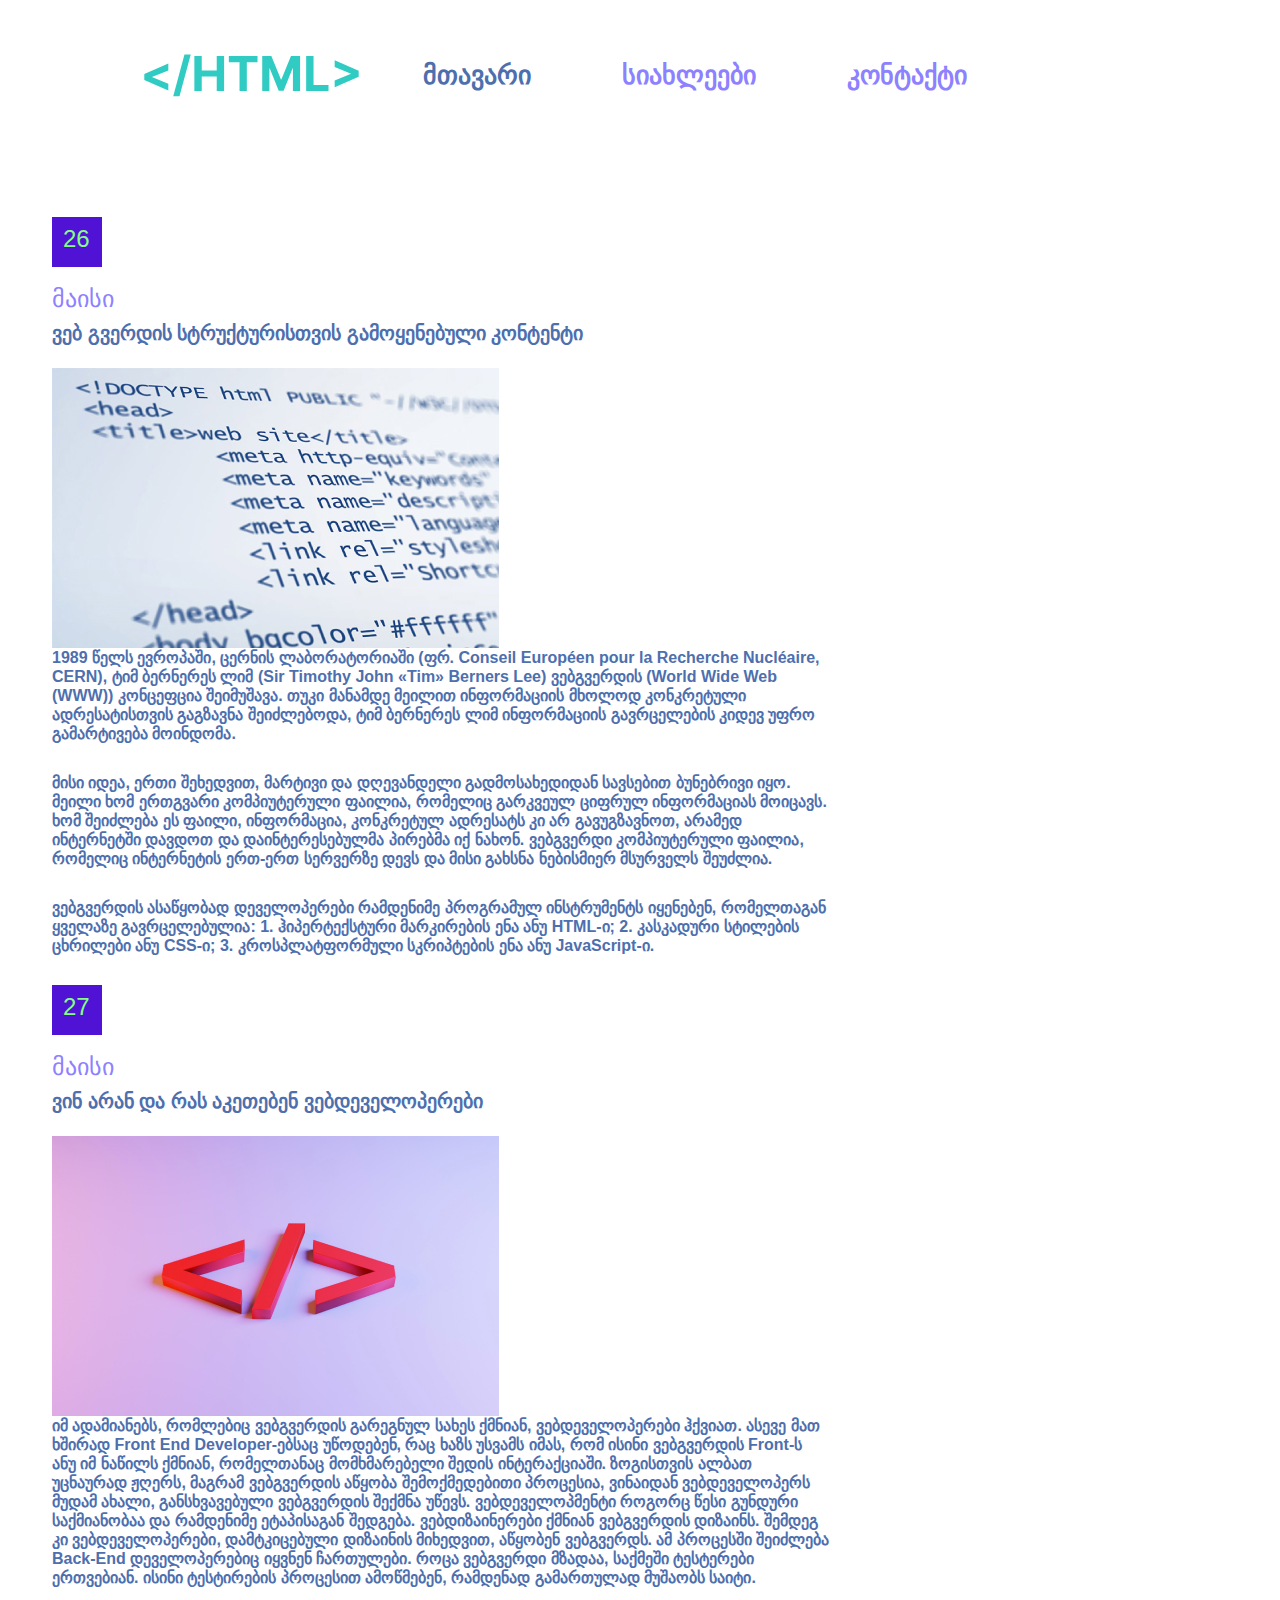
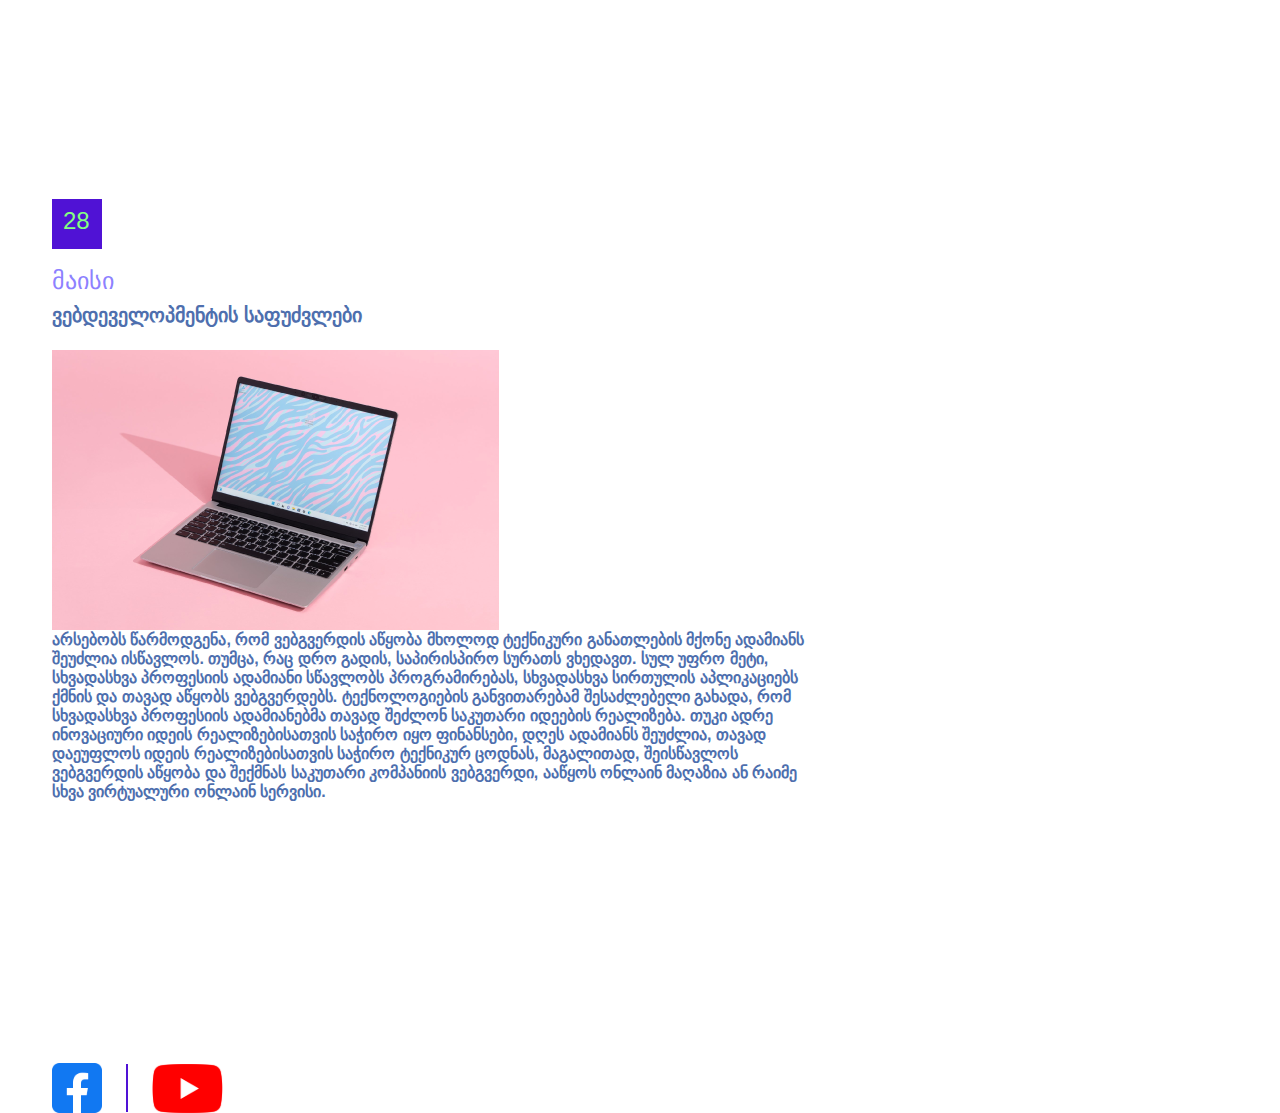
<file: index.html>
<!DOCTYPE html>
<html>
<head>
	<link rel="stylesheet" href="https://cdn.web-fonts.ge/fonts/bpg-square/css/bpg-square.min.css">
	<link rel="stylesheet" href="https://cdn.web-fonts.ge/fonts/bpg-nostalgia/css/bpg-nostalgia.min.css">
	<link rel="stylesheet" type="text/css" href="styles/reset.css">
	<link rel="stylesheet" type="text/css" href="styles/style.css">
	<title>მთავარი</title>
</head>
<body>
	<header>
		<img class="logo" src="images/logo.svg">

		<nav>
			<ul>
				<li>
					<a class="active" href="#">მთავარი</a>
				</li>
				<li>
					<a href="pages/news.html">სიახლეები</a>
				</li>
				<li>
					<a href="pages/contact.html">კონტაქტი</a>
				</li>
			</ul>
		</nav>
	</header>

	<section>
		<article>
			<div class="date">26</div>
			<h3>მაისი<h3>
			<h4 class="s1">ვებ გვერდის სტრუქტურისთვის გამოყენებული კონტენტი</h4>
			<img class="banner" src="images/article-banner.jpg">
			<div class="articles">
				<p class="p1">
					1989 წელს ევროპაში, ცერნის ლაბორატორიაში (ფრ. Conseil Européen pour la Recherche Nucléaire, CERN), ტიმ ბერნერეს ლიმ (Sir Timothy John «Tim» Berners Lee) ვებგვერდის (World Wide Web (WWW)) კონცეფცია შეიმუშავა. თუკი მანამდე მეილით ინფორმაციის მხოლოდ კონკრეტული ადრესატისთვის გაგზავნა შეიძლებოდა, ტიმ ბერნერეს ლიმ ინფორმაციის გავრცელების კიდევ უფრო გამარტივება მოინდომა.
				</p>
				<p class="p1">
					მისი იდეა, ერთი შეხედვით, მარტივი და დღევანდელი გადმოსახედიდან სავსებით ბუნებრივი იყო. მეილი ხომ ერთგვარი კომპიუტერული ფაილია, რომელიც გარკვეულ ციფრულ ინფორმაციას მოიცავს. ხომ შეიძლება ეს ფაილი, ინფორმაცია, კონკრეტულ ადრესატს კი არ გავუგზავნოთ, არამედ ინტერნეტში დავდოთ და დაინტერესებულმა პირებმა იქ ნახონ. ვებგვერდი კომპიუტერული ფაილია, რომელიც ინტერნეტის ერთ-ერთ სერვერზე დევს და მისი გახსნა ნებისმიერ მსურველს შეუძლია.
				</p>
				<p class="p1">
					ვებგვერდის ასაწყობად დეველოპერები რამდენიმე პროგრამულ ინსტრუმენტს იყენებენ, რომელთაგან ყველაზე გავრცელებულია:
					1. ჰიპერტექსტური მარკირების ენა ანუ HTML-ი;
					2. კასკადური სტილების ცხრილები ანუ CSS-ი;
					3. კროსპლატფორმული სკრიპტების ენა ანუ JavaScript-ი.
				</p>
			</div>
		</article>
		<article>
			<div class="date">27</div>
			<h3>მაისი<h3>
			<h4 class="s2">ვინ არან და რას აკეთებენ ვებდეველოპერები</h4>
			<img class="banner" src="images/pic-2 1.png">
			<div class="articles">
				<p class="p2">
					იმ ადამიანებს, რომლებიც ვებგვერდის გარეგნულ სახეს ქმნიან, ვებდეველოპერები ჰქვიათ. ასევე მათ ხშირად Front End Developer-ებსაც უწოდებენ, რაც ხაზს უსვამს იმას, რომ ისინი ვებგვერდის Front-ს ანუ იმ ნაწილს ქმნიან, რომელთანაც მომხმარებელი შედის ინტერაქციაში. ზოგისთვის ალბათ უცნაურად ჟღერს, მაგრამ ვებგვერდის აწყობა შემოქმედებითი პროცესია, ვინაიდან ვებდეველოპერს მუდამ ახალი, განსხვავებული ვებგვერდის შექმნა უწევს. ვებდეველოპმენტი როგორც წესი გუნდური საქმიანობაა და რამდენიმე ეტაპისაგან შედგება. ვებდიზაინერები ქმნიან ვებგვერდის დიზაინს. შემდეგ კი ვებდეველოპერები, დამტკიცებული დიზაინის მიხედვით, აწყობენ ვებგვერდს. ამ პროცესში შეიძლება Back-End დეველოპერებიც იყვნენ ჩართულები. როცა ვებგვერდი მზადაა, საქმეში ტესტერები ერთვებიან. ისინი ტესტირების პროცესით ამოწმებენ, რამდენად გამართულად მუშაობს საიტი.
				</p>
				
			</div>
		</article>
		<article>
			<div class="date">28</div>
			<h3>მაისი<h3>
			<h4 class="s3">ვებდეველოპმენტის საფუძვლები</h4>
			<img class="banner3" src="images/pic-3 1.png">
			<div class="articles">
				<p class="p3">
					არსებობს წარმოდგენა, რომ ვებგვერდის აწყობა მხოლოდ ტექნიკური განათლების მქონე ადამიანს შეუძლია ისწავლოს. თუმცა, რაც დრო გადის, საპირისპირო სურათს ვხედავთ. სულ უფრო მეტი, სხვადასხვა პროფესიის ადამიანი სწავლობს პროგრამირებას, სხვადასხვა სირთულის აპლიკაციებს ქმნის და თავად აწყობს ვებგვერდებს. ტექნოლოგიების განვითარებამ შესაძლებელი გახადა, რომ სხვადასხვა პროფესიის ადამიანებმა თავად შეძლონ საკუთარი იდეების რეალიზება. თუკი ადრე ინოვაციური იდეის რეალიზებისათვის საჭირო იყო ფინანსები, დღეს ადამიანს შეუძლია, თავად დაეუფლოს იდეის რეალიზებისათვის საჭირო ტექნიკურ ცოდნას, მაგალითად, შეისწავლოს ვებგვერდის აწყობა და შექმნას საკუთარი კომპანიის ვებგვერდი, ააწყოს ონლაინ მაღაზია ან რაიმე სხვა ვირტუალური ონლაინ სერვისი.
				</p>
				
			</div>
		</article>

	</section>
	<footer>
		<img src="images/fb.svg">
		<img class="line" src="images/Line 4.png">
		<img class="yt" src="images/yt.svg">
	</footer>

</body>
</html>
</file>
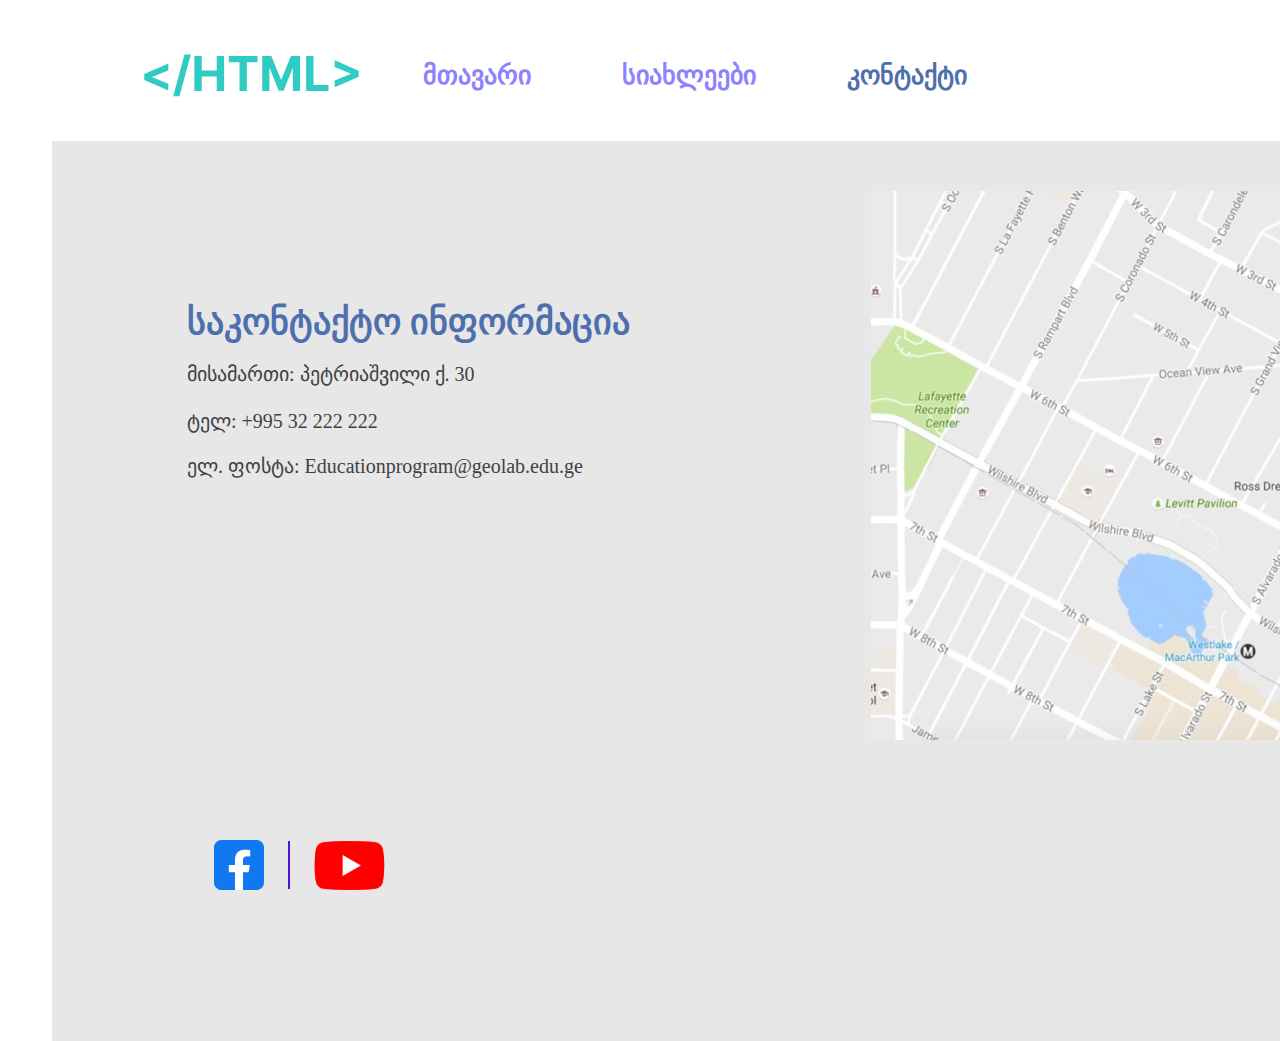
<file: pages/contact.html>
<!DOCTYPE html>
<html>
<head>
	<link rel="stylesheet" href="https://cdn.web-fonts.ge/fonts/bpg-square/css/bpg-square.min.css">
	<link rel="stylesheet" href="https://cdn.web-fonts.ge/fonts/bpg-nostalgia/css/bpg-nostalgia.min.css">
	<link rel="stylesheet" type="text/css" href="../styles/reset.css">
	<link rel="stylesheet" type="text/css" href="../styles/style.css">
	
	<title>კონტაქტი</title>
</head>
<body>

	<header>
		<img class="logo" src="../images/logo.svg">

		<nav>
			<ul>
				<li>
					<a href="../index.html">მთავარი</a>
				</li>
				<li>
					<a href="news.html">სიახლეები</a>
				</li>
				<li>
					<a class="active" href="#">კონტაქტი</a>
				</li>
			</ul>
		</nav>
	</header>

	<div class="greybox">

		<div class="contactinfobox">
			<h1 class="info1">საკონტაქტო ინფორმაცია</h1>
			<h1 class="info2">მისამართი: პეტრიაშვილი ქ. 30</h1>
			<h1 class="info3">ტელ: +995 32 222 222</h1>
			<h1 class="info4">ელ. ფოსტა: Educationprogram@geolab.edu.ge</h1>







		</div>
		
		<img class="map" src="../images/map.png">

		<footer class="footer1">
		<img class="fb2" src="../images/fb.svg">
		<img class="line" src="../images/Line 4.png">
		<img class="yt" src="../images/yt.svg">
		</footer>



	</div>


</body>
</html>
</file>
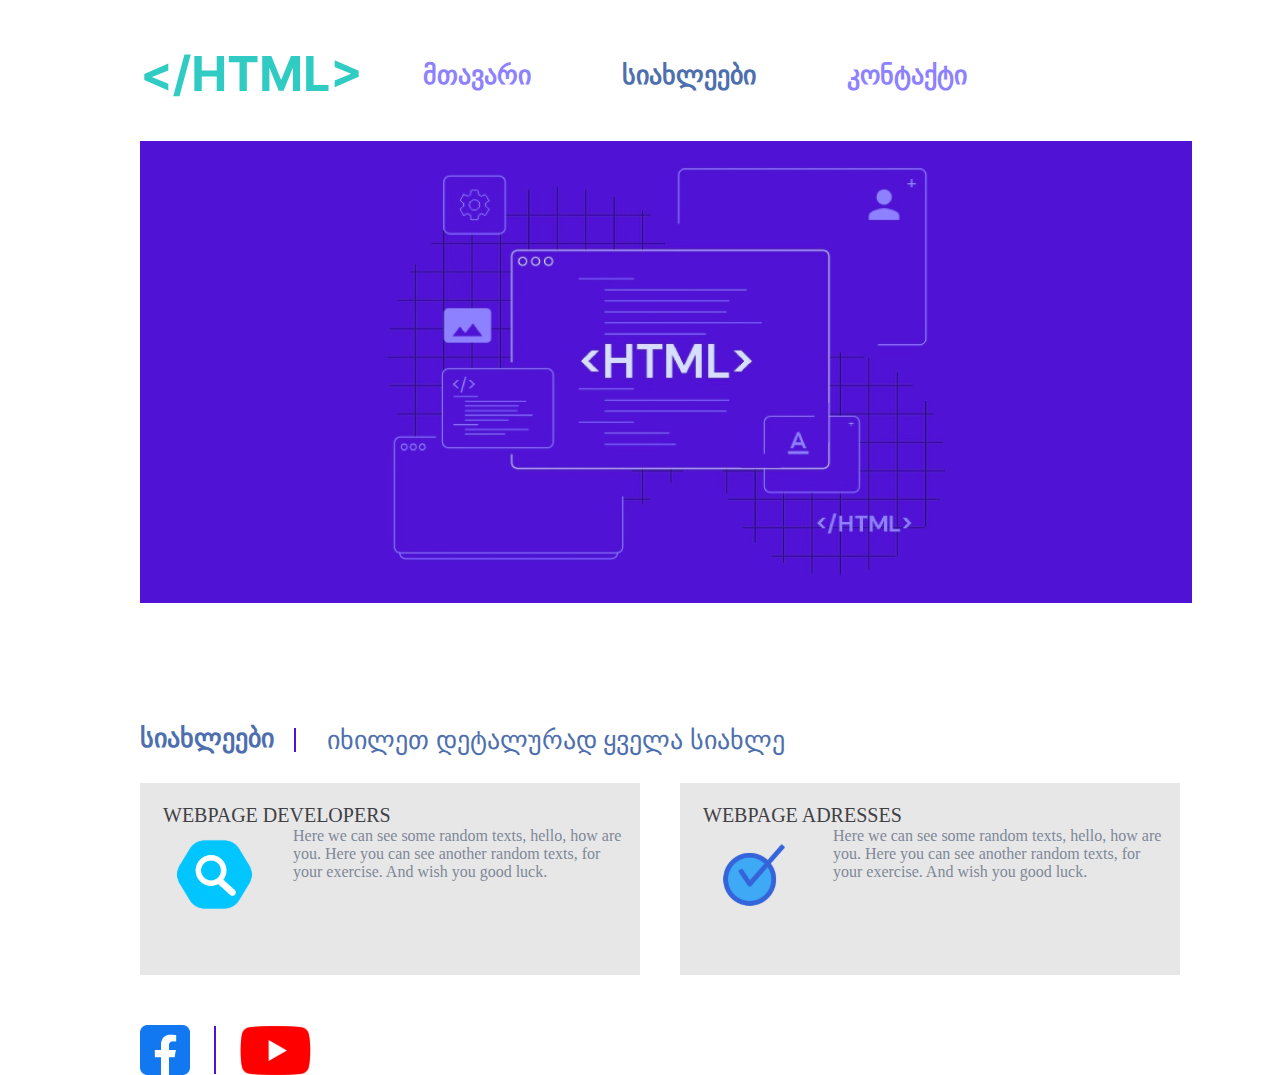
<file: pages/news.html>
<!DOCTYPE html>
<html>
<head>
	
	<title>კონტაქტი</title>
	<link rel="stylesheet" type="text/css" href="../styles/reset.css">
	<link rel="stylesheet" type="text/css" href="../styles/style.css">
</head>
	<body>
	<header>
		<img class="logo" src="../images/logo.svg">

		<nav>
			<ul>
				<li>
					<a  href="../index.html">მთავარი</a>
				</li>
				<li>
					<a class="active" href="#">სიახლეები</a>
				</li>
				<li>
					<a href="../pages/contact.html">კონტაქტი</a>
				</li>
			</ul>
		</nav>
	</header>

	<div class="container">
		<img src="../images/HTML 1.jpg">
    <section>
    <h1 class="siakh">სიახლეები</h1>
	<img class="line3" src="../images/Line 6.svg">
	<h1 class="siakh2">იხილეთ დეტალურად ყველა სიახლე</h1></section>
	<div class="box3">
		<h1 class="text5">WEBPAGE DEVELOPERS</h1>
		<img class="logo1" src="../images/image 2.svg">
		<h1 class="boxtext1">Here we can see some random texts, hello, how are you. Here you can see another random texts, for your exercise. And wish you good luck. </h1>
	</div>
	<div class="box4">
		<h1 class="text6">WEBPAGE ADRESSES</h1>
		<img class="logo2" src="../images/image 1.svg">
		<h1 class="boxtext2">Here we can see some random texts, hello, how are you. Here you can see another random texts, for your exercise. And wish you good luck. </h1>

	</div>
	<footer>
		<img src="../images/fb.svg">
		<img class="line" src="../images/Line 4.png">
		<img class="yt" src="../images/yt.svg">
	</footer>





	</div>




	</body>
</html>
</file>
<file: styles/style.css>
body {
	padding-top: 54px;
	padding-left: 52px;
}

header {
	margin-bottom: 44px;
}

.logo {
	display: inline-block;
	vertical-align: middle;

	margin-right: 60px;
	margin-left: 92px;
}


nav {
	display: inline-block;
	vertical-align: middle;
}


li {
	display: inline-block;
	margin-right: 87px;
}

a {
	color: #8D81FF;
	font-family: FiraGO;
	font-size: 26px;
	font-style: normal;
	font-weight: 700;
	line-height: normal;
}

.active {
	color: #4E6FAE;
}

.date {
	height: 50px;
	width: 50px;
	background-color: #5012D5;

	color: #84FF81;
	font-family: Helvetica;
	font-size: 24px;
	font-style: normal;
	font-weight: 400;
	line-height: normal;
	padding: 8px 11px;
	margin-bottom: 18px;
}

h3 {
	color: #8D81FF;
	font-family: FiraGO;
	font-size: 24px;
	font-style: normal;
	font-weight: 400;
	line-height: normal;
	margin-bottom: 8px;
}

h4 {
	color: #4E6FAE;
	font-family: FiraGO;
	font-size: 20px;
	font-style: normal;
	font-weight: 700;
	line-height: normal;
	margin-bottom: 13px;
}

.banner {
	display: inline-block;
	vertical-align: top;
	margin-right: 66px;
}

.articles {
	display: inline-block;
	width: 778px;
	vertical-align: top;
}

p {
	color: #4E6FAE;
	font-family: FiraGO;
	font-size: 16px;
	font-style: normal;
	font-weight: 400;
	line-height: normal;

	margin-bottom: 30px;
}

.line {
	margin-left: 20px;
}

footer {
	margin-top: 50px;
}

.yt {
	margin-left: 20px;

}

.pic1 {

  display: block;
  margin-left: 120px;
  margin-right: auto;
  width: 50%;
}

.news1 {
	display: inline-block;
	font-family: FiraGO;
	font-size: 26px;
	font-weight: 700;
	line-height: 31px;
	letter-spacing: 0em;
	text-align: left;
	color: #4E6FAE;
	width: 150px;
	height: 34px;
	margin-left: 120px;
	margin-top: 70px


}
.pic2 {
	display: inline-block;
	width: 2px;
  	height: 24px;
  	color:  #5012D5;
  	margin-top: 70px
  	
}
.news2 {
	display: inline-block;
	color: #4E6FAE;
	font-family: FiraGO;
	font-size: 26px;
	font-style: normal;
	font-weight: 400;
	line-height: normal;
	margin-top: 70px;
	margin-left: 20px;
	

}
h1 {
	display: inline-block;

}

.news3 {
	width: 307px;
	display: inline-block;
	margin-left: 130px;
	margin-top: 20px;
	color: #3F4145;
	font-family: Helvetica Neue LT GEO;
	font-size: 20px;
	font-style: normal;
	font-weight: 400;
	line-height: normal;
	
	

}

.news4 {
	width: 307px;
	display: inline-block;
	margin-left: 50px;
	margin-top: 20px;
	padding-top: 50px;
	color: #3F4145;
	font-family: Helvetica Neue LT GEO;
	font-size: 20px;
	font-style: normal;
	font-weight: 400;
	line-height: normal;
	
}

.none {
	font-style: none;
	color: transparent;
}

.pro {
	color: transparent;
	display: block;
}

.textr {
	width: 335px;
	height: 95px;
	color: #7E8898;
	font-family: Helvetica Neue LT GEO;
	font-size: 16px;
	font-style: normal;
	font-weight: 400;
	line-height: normal;
	display: inline-block;
}

.textr1 {
	width: 335px;
	height: 95px;
	color: #7E8898;
	font-family: Helvetica Neue LT GEO;
	font-size: 16px;
	font-style: normal;
	font-weight: 400;
	line-height: normal;
	display: inline-block;

}

.image1 {
	margin-left: 134px;
}

.fb {
	margin-left: 120px;
}
.fb1 {
	margin-left: 162px;
}


.text1{
	width: 474px;
	height: 34px;
	color: #4E6FAE;
	font-family: Helvetica Neue;
	font-size: 36px;
	font-style: normal;
	font-weight: 700;
	line-height: normal;
}

.text2{
	width: 307px;
	color: #7E8898;
	font-family: Helvetica Neue LT GEO;
	font-size: 20px;
	font-style: normal;
	font-weight: 400;
	line-height: normal;
	margin-top: 22px;
}

.text3 {
	width: 217px;
	height: 34px;
	color: #7E8898;
	font-family: Helvetica Neue LT GEO;
	font-size: 20px;
	font-style: normal;
	font-weight: 400;
	line-height: normal;
	margin-top: 16px;
}

.text4 {
	width: 434px;
	height: 34px;
	color: #7E8898;
	font-family: Helvetica Neue LT GEO;
	font-size: 20px;
	font-style: normal;
	font-weight: 400;
	line-height: normal;
	margin-top: 8px;

}

.parent {
	width: 50%;
	display: inline-block;
	margin-left: 162px;

}
.child {
	 width: 80%;
     height: 200;
     display: inline-block;


}

.hidden{
	color: transparent;
	display: block;
}
.s1 {
	width: 578px;
	height: 34px;
	color: #4E6FAE;
	font-family: "BPG Square", sans-serif;
	font-size: 20px;
	font-style: normal;
	font-weight: 700;
	line-height: normal;
}
.s2 {
	width: 578px;
	height: 34px;
	color: #4E6FAE;
	font-family: "BPG Square", sans-serif;
	font-size: 20px;
	font-style: normal;
	font-weight: 700;
	line-height: normal;
}
.s3 {
	width: 578px;
	height: 34px;
	color: #4E6FAE;
	font-family: "BPG Square", sans-serif;
	font-size: 20px;
	font-style: normal;
	font-weight: 700;
	line-height: normal;
}

.p1 {
	width: 778px;
	color: #4E6FAE;
	font-family: "BPG Nostalgia", sans-serif;
	font-size: 16px;
	font-style: normal;
	font-weight: 700;
	line-height: normal;

}

.p2 {
	width: 778px;
	color: #4E6FAE;
	font-family: "BPG Nostalgia", sans-serif;
	font-size: 16px;
	font-style: normal;
	font-weight: 700;
	line-height: normal;height: 353px;
} 

.p3 {
	width: 778px;
	color: #4E6FAE;
	font-family: "BPG Nostalgia", sans-serif;
	font-size: 16px;
	font-style: normal;
	font-weight: 700;
	line-height: normal;height: 353px;
}
.banner3 {
	display: block;
	vertical-align: top;
	margin-right: 66px;
}
.container{
	width: 1052px;
	height: 462px;
	margin: 0 auto;
}

.siakh {
	display: inline-block;
	width: 150px;
	height: 34px;
	color: #4E6FAE;
	font-family: FiraGO;
	font-size: 26px;
	font-style: normal;
	font-weight: 700;
	line-height: normal;
}
.line3 {
	display: inline-block;
}
.siakh2 {
	color: #4E6FAE;
	font-family: FiraGO;
	font-size: 26px;
	font-style: normal;
	font-weight: 400;
	line-height: normal;
	margin-left: 27px;
}
section {
	margin-top: 120px;
}
.box3 {
	width: 500px;
	height: 192px;
	background-color: #E7E7E7;
	display: inline-block;
	margin-top: 26px;
}
.box4 {
	width: 500px;
	height: 192px;
	background-color: #E7E7E7;
	display: inline-block;
	margin-top: 26px;
	margin-left: 36px;
}

.text5 {
	margin-top: 21px;
	margin-left: 23px;
	color: #3F4145;
	font-family: Roboto;
	font-size: 20px;
	font-style: normal;
	font-weight: 400;
	line-height: normal;
	display: block;
}

.text6 {
	margin-top: 21px;
	margin-left: 23px;
	color: #3F4145;
	font-family: Roboto;
	font-size: 20px;
	font-style: normal;
	font-weight: 400;
	line-height: normal;
	display: block;
}

.logo1 {
	display: inline-block;
	margin-left: 36px;
	margin-top: 30px
	width: 77px;
	height: 77px;
}
.logo2 {
	display: inline-block;
	margin-left: 36px;
	margin-top: 30px
	width: 77px;
	height: 77px;
}

.boxtext1 {
	width: 335px;
	height: 95px;
	margin-left: 36px;
	color: #7E8898;
	font-family: Roboto;
	font-size: 16px;
	font-style: normal;
	font-weight: 400;
	line-height: normal;
}
.boxtext2 {
	width: 335px;
	height: 95px;
	margin-left: 36px;
	color: #7E8898;
	font-family: Roboto;
	font-size: 16px;
	font-style: normal;
	font-weight: 400;
	line-height: normal;
}
.container1 {
	width: 2000px;
	height: 735px;
	background: #E7E7E7;
	margin: 0 auto;
}
.box5 {
	width: 500px;
	height: 180px;
	border-color: rosybrown;
}
.contactinfo {
	width: 500px;
	height: 180px;
	border-color: orangered;
}

.greybox {

	background: #E7E7E7;
	width: 1920px;
	height: 900px;
	position: absolute;
}

.contactinfobox {
	width: 640px;
	height: 280px;
	
	margin-left: 135px;
	display: inline-block;
	vertical-align: middle;


}

.info1 {
	width: 474px;
	height: 34px;
	color: #4E6FAE;
	font-family: Helvetica Neue;
	font-size: 36px;
	font-style: normal;
	font-weight: 700;
	line-height: normal;

}
.info2 {
	width: 307px;
	color: #3F4145;
	font-family: Helvetica Neue LT GEO;
	font-size: 20px;
	font-style: normal;
	font-weight: 400;
	line-height: normal;
	display: block;
	margin-top: 27px;

}
.info3 {
	width: 217px;
	height: 34px;
	color: #3F4145;
	font-family: Helvetica Neue LT GEO;
	font-size: 20px;
	font-style: normal;
	font-weight: 400;
	line-height: normal;
	margin-top: 23px;
}
.info4 {
	width: 434px;
	height: 34px;
	color: #3F4145;
	font-family: Helvetica Neue LT GEO;
	font-size: 20px;
	font-style: normal;
	font-weight: 400;
	line-height: normal;
	margin-top: 11px;
}



.map {
	display: inline-block;
	margin-left: 40px;
	padding-top: 50px


}
.footer1 {

	margin-top: 100px;
}
.fb2 {
	margin-left: 162px
}
</file>
